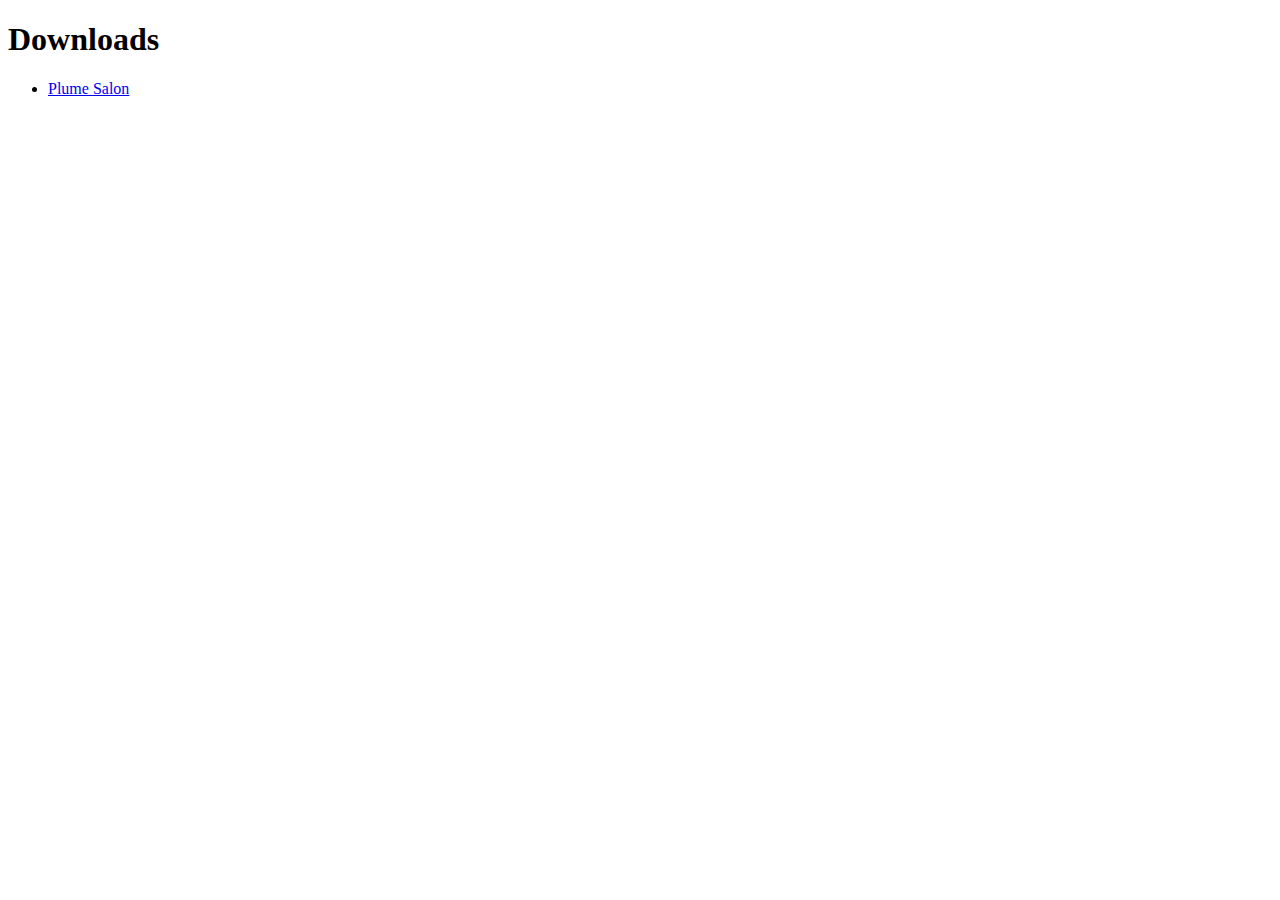
<file: _downloads.html>
<!DOCTYPE html>
<html>
	<head>
		<meta charset="UTF-8">
        <title> Downloads </title>
    </head>
    <body>
        <h1> Downloads </h1>
        <ul>
            <li><a id="https://plumesalon.com/#products" href="index.html"> Plume Salon </a></li>
        </ul>
    </body>
</html>
</file>
